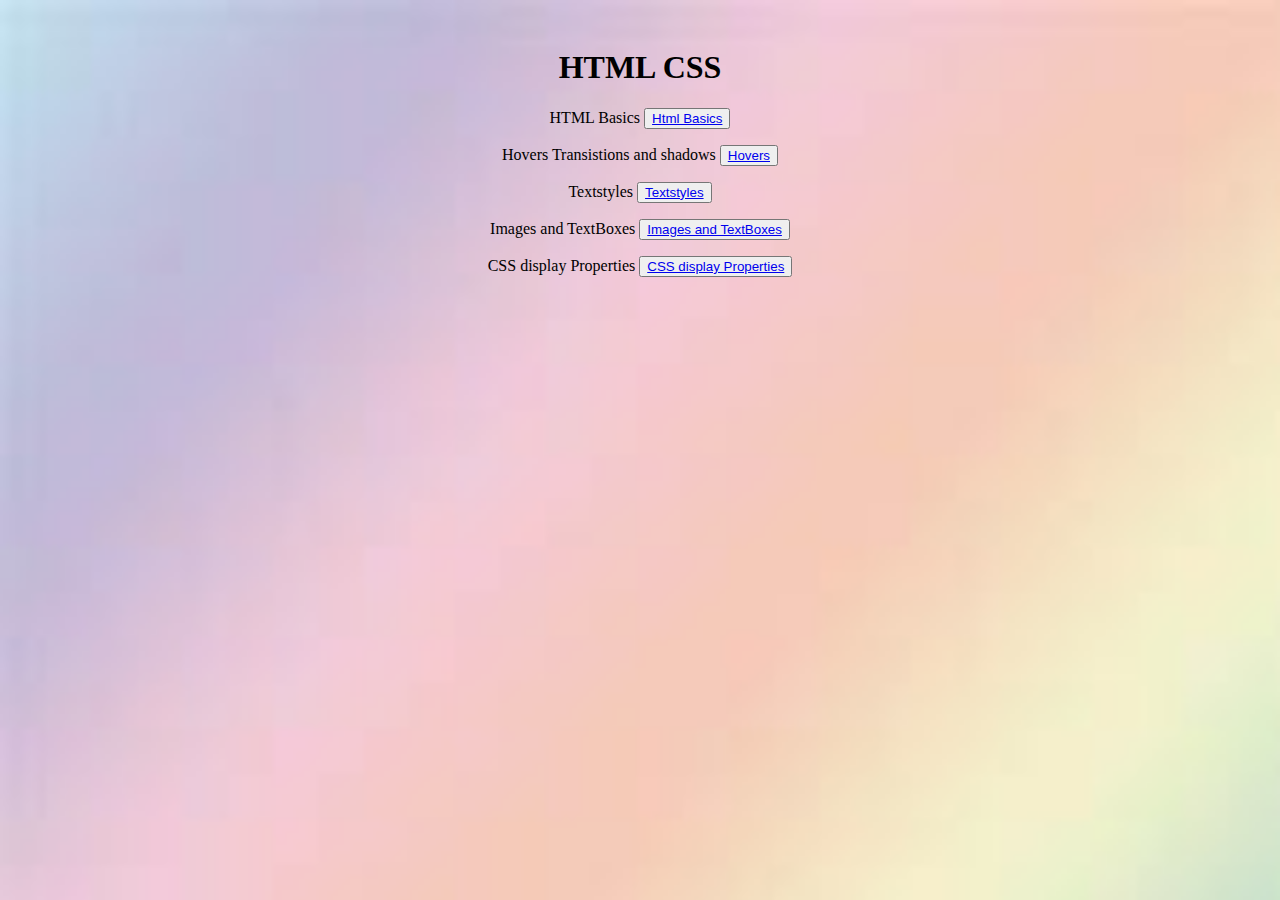
<file: index.html>
<!DOCTYPE html>
<html lang="en">
<head>
    <meta charset="UTF-8">
    <meta name="viewport" content="width=device-width, initial-scale=1.0">
    <title>HTML CSS</title>
    <style>
        .body{
            padding-top: 20px;
            background-image: url(back.jpg);
            background-size: cover;
            text-align: center;
            text-decoration: none;
        }
        h1{
            text-align: center;
        }
      
     
    </style>
</head>
<body class="body">
    <h1>HTML CSS</h1>
    <p>HTML Basics <button><a href = "./HTML Basics.html">Html Basics</button></a></p>
    <p>Hovers Transistions and shadows <button><a href = "./hovers.html">Hovers</button></a></p>
    <p>Textstyles <button><a href = "./Text Styles.html">Textstyles</a></button></p>
    <p>Images and TextBoxes <button><a href = "./images.html">Images and TextBoxes</a></button></p>
    <p>CSS display Properties <button><a href = "./css display property.html">CSS display Properties</a></button></p>
</body>
</html>
</file>
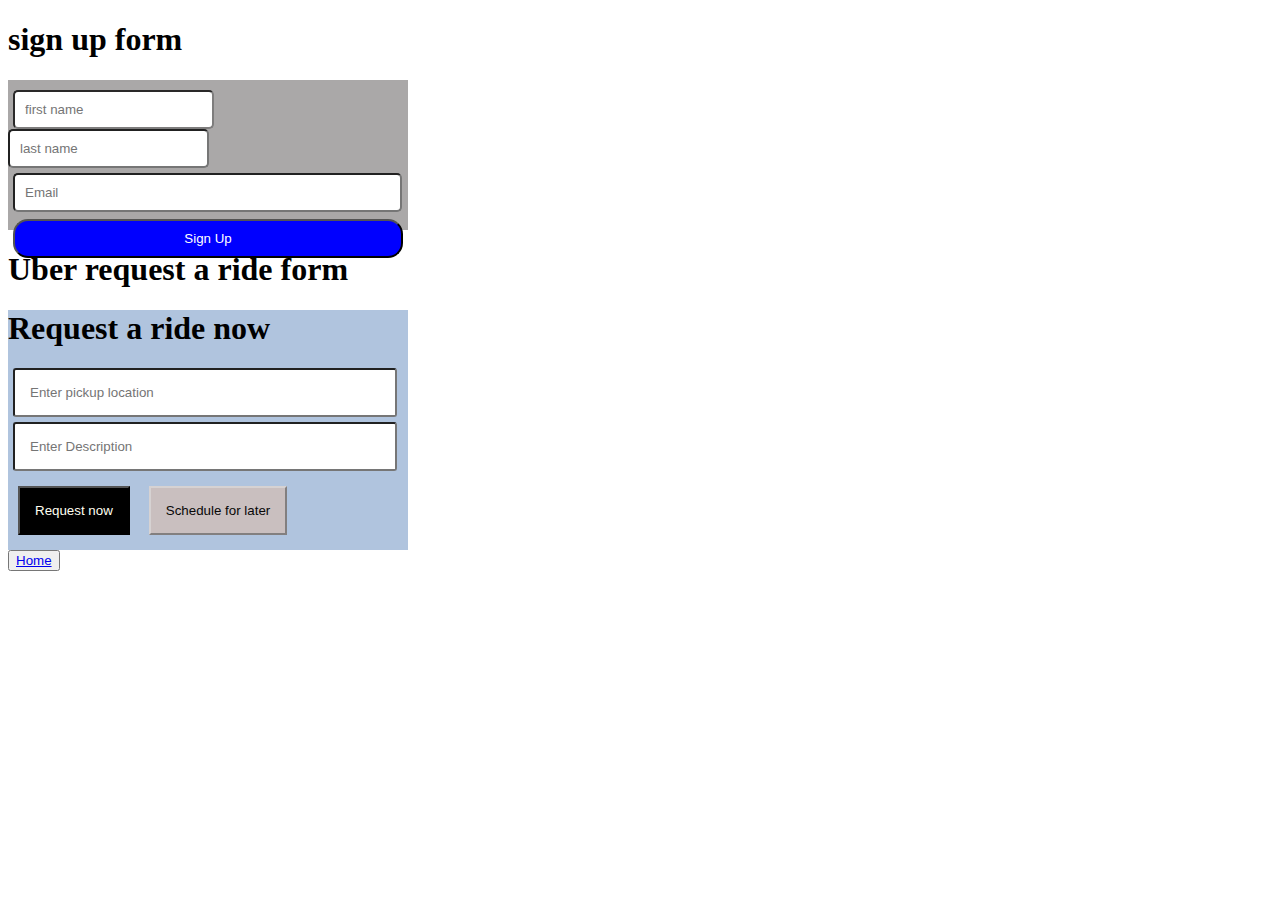
<file: css display property.html>
<!DOCTYPE html>
<html lang="en">
<head>
    <meta charset="UTF-8">
    <meta name="viewport" content="width=device-width, initial-scale=1.0">
    <title>display Property</title>
    <style>
        .first{
         padding-inline: 10px;
         padding-block: 10px;
         border-radius: 5px;
         border-color: rgb(126, 125, 125);
         margin-top: 10px;
         margin-left: 5px;
         
        }
         .last{
         padding-inline: 10px;
         padding-block: 10px;
         border-radius: 5px;
        }
         .Email{
         padding-inline: 10px;
         padding-block: 10px;
         border-radius: 5px;
         width:365px;
         margin: 5px;
        }
        .button{
            background-color: blue;
            padding-inline: 10px;
            padding-block: 10px;
            color: white;
            width:390px;
            border-radius: 15px;
            margin-top: 2px;
            margin-left: 5px;

        }
        .button:hover{
            background-color: rgb(146, 183, 240);
            cursor: pointer;
        }
        .div{
            background-color: rgb(170, 168, 168);
            width:400px;
            height: 150px;
            margin-top: 5px;
        }
        .uber{
            background-color: lightsteelblue;
            width: 400px;
        }
        .loc{
            padding-inline: 15px;
            padding-block: 15px;
            margin-left: 5px;
            width: 350px;
            border-radius: 3px;
        }
         .des{
            margin-top: 5px;
            padding-inline: 15px;
            padding-block: 15px;
            margin-left: 5px;
            width: 350px;
            border-radius: 3px;
        }
        .res{
            padding-inline: 15px;
            padding-block: 15px;
            margin-top: 15px;
            margin-left: 10px;
            margin-bottom: 15px;
            background-color: black;
            color: ivory;
        }
        .res:hover{
            background-color: rgb(61, 61, 61);
            cursor: pointer;
        }
        .later{
            padding-inline: 15px;
            padding-block: 15px;
            margin-top: 15px;
            margin-left: 15px;
            margin-bottom: 15px;
            background-color: rgb(241, 237, 237);
            color: rgb(8, 8, 8);
            border-color: rgb(214, 210, 210);
        }
        .later{
            background-color: rgb(201, 191, 191);
            cursor: pointer;
        }
    </style>
</head>
<body>
    <h1>sign up form</h1>
    <div class="div">
    <input class="first" type="text" placeholder="first name">
    <input class="last" type="text" placeholder="last name"><br>
    <input class="Email" type="text" placeholder="Email"><br>
    <button class="button">Sign Up</button>
    </div>

   <h1>Uber request a ride form</h1>
    <div class="uber">
        <h1>Request a ride now</h1>
    <input class="loc" type="text" placeholder="Enter pickup location">
    <input class="des" type="text" placeholder="Enter Description">
    <button class="res">Request now</button>
    <button class="later">Schedule for later</button>
    </div>
    <button><a href = "./index.html">Home</button>
</body>
</html>
</file>
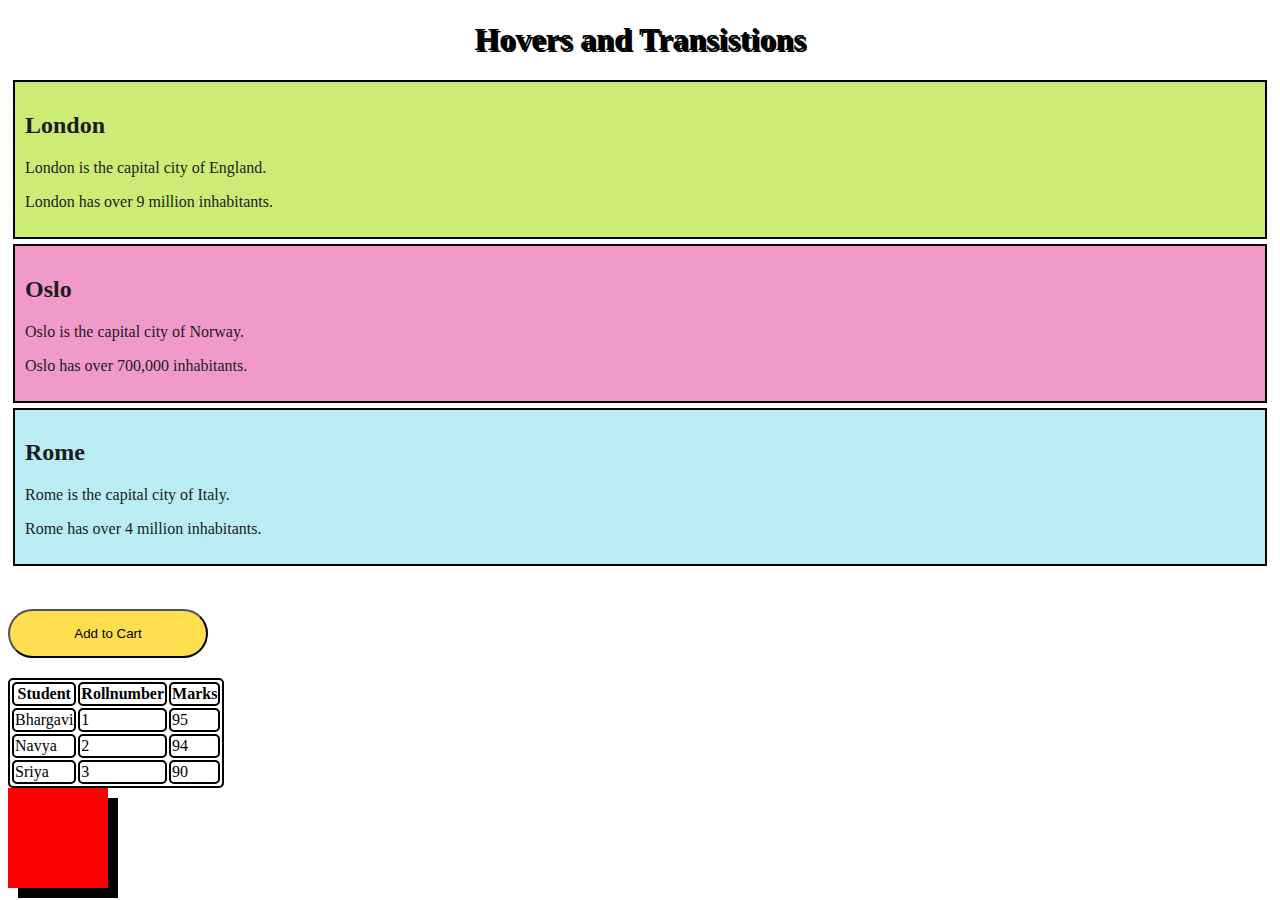
<file: css.html>
<!DOCTYPE html>
<html lang="en">
<head>
    <meta charset="UTF-8">
    <meta name="viewport" content="width=device-width, initial-scale=1.0">
    <title>CSS</title>
    <style>
        h1{
        text-align: center;
         text-shadow: 2px 2px;
      }
      .first{
    background-color: rgb(205, 236, 118);
  color: rgb(29, 28, 28);
  border: 2px solid black;
  margin: 5px;
  padding: 10px;
}
.second{
  background-color: rgb(241, 154, 202);
  color: rgb(29, 28, 28);
  border: 2px solid black;
  margin: 5px;
  padding: 10px;
}
.third{
  background-color: rgb(185, 236, 243);
  color: rgb(29, 28, 28);
  border: 2px solid black;
  margin: 5px;
  padding: 10px;
}
div:hover{
  background-color: rgb(230, 174, 129);
  color:azure;
  border:2px rgb(101, 222, 226);
  font-family:'Gill Sans', 'Gill Sans MT', Calibri, 'Trebuchet MS', sans-serif;
  cursor: pointer;
}

 table,th,td{
            border: 2px solid black;
            border-radius: 5px;
            /* border-spacing: 30px;
            padding: 15px;
            border-collapse:collapse;
            background-color:rgb(248, 247, 247);
            border-radius: 5px;
            border-style:dashed;
            border-color: rgb(7, 7, 0); */
        }
         tr:hover {
            background-color: darksalmon;
            cursor: pointer;
        }
        .four{
            width: 100px;
              height: 100px;
             background: red;
              box-shadow: 10px 10px;
           transition: width 2s, height 4s;
        }
        .four:hover{
             width: 300px;
            height: 300px;

        }
        .five{
            background-color: rgba(255, 208, 0, 0.685);
            text-align: center;
            margin-top: 20px;
            margin-bottom: 20px;
            padding-inline: 15px;
            padding-block: 15px;
            border-radius: 50px;
            cursor:pointer;
            width: 200px;
            transition: width 2s, height 4s;
        }
    .five:hover{
        cursor:pointer;
        background-color: rgb(253, 192, 37);
    }
    </style>
</head>
<body>
     <h1> Hovers and Transistions</h1>
  <div class="first">
  <h2>London</h2>
  <p>London is the capital city of England.</p>
  <p>London has over 9 million inhabitants.</p>
</div>

<div class="second">
  <h2>Oslo</h2>
  <p>Oslo is the capital city of Norway.</p>
  <p>Oslo has over 700,000 inhabitants.</p>
</div>

<div class="third">
  <h2>Rome</h2>
  <p>Rome is the capital city of Italy.</p>
  <p>Rome has over 4 million inhabitants.</p>
</div> <br>
 <button class="five">Add to Cart</button>
<table>
  <tr >
            <th >Student</th>
            <th>Rollnumber</th>
            <th>Marks</th>
        </tr>
        <tr>
            <td>Bhargavi</td>
            <td>1</td>
            <td>95</td>
        </tr>
        <tr>
            <td>Navya</td>
            <td>2</td>
            <td>94</td>
        </tr>
        <tr>
            <td>Sriya</td>
            <td>3</td>
            <td>90</td>
        </tr>
      </table>
      <div class="four"></div>
</body>
</html>
</file>
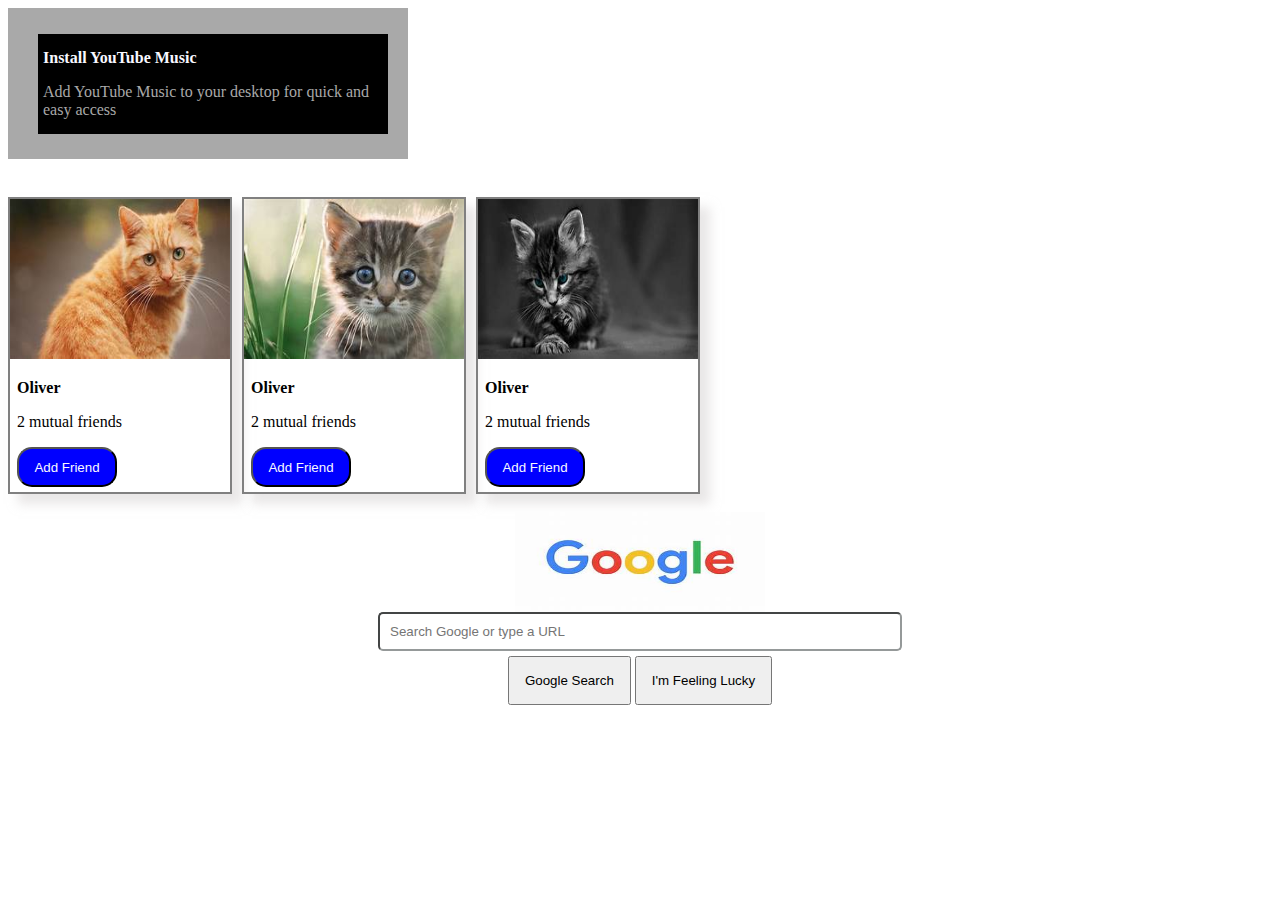
<file: div.html>
<!DOCTYPE html>
<html lang="en">

<head>
    <meta charset="UTF-8">
    <meta name="viewport" content="width=device-width, initial-scale=1.0">
    <title>div</title>
    <style>
        .Black {
            background-color: black;
            color: ghostwhite;
            width: 350px;
            height: 100px;
            margin-left: 30px;
            margin-top: 25px;
        }

        .grey {
            color: darkgrey;
            padding-bottom: 5px;
            padding-left: 5px;
        }

        .tube {
            padding-left: 5px;
            padding-top: 15px;
        }

        .white {
            background-color: darkgrey;
            width: 400px;
            height: 150px;
            padding-top: 1px;
        }

        .cat {
            width: 220px;
            height: 160px;
            object-position: top;
            /* object-fit: contain; */
        }

        .fri {
            width: 200px;
            height: 180px;
            margin-left: 2px;
            height: fit-content;
            padding-left: 5px;
        }

        .button {
            background-color: blue;
            width: 100px;
            height: 40px;
            border-radius: 15px;
            color: ghostwhite;
            margin-bottom: 5px;
        }

        .divi {
            border: 2px solid grey;
            box-shadow: 10px 10px 10px rgb(212, 207, 207, 0.5);
            width: 220px;
            justify-content: center;
            margin-top: 20px;
            display: flex;
            flex-direction: column;
            width: fit-content;
            object-fit: cover;

        }

        .vamsi {
            margin: 0;

        }
        .maindiv{
            display: flex;
            flex-direction: row;
            gap: 10px;

        }
        .google{
            width:500px;
            padding-inline: 10px;
            padding-block: 10px; 
            border-radius: 5px;
            border-color: rgb(149, 153, 153);
           
        }
        .search{
        margin-top: 5px;
        padding-inline: 15px;
        padding-block: 15px;
        }
        .search1{
        padding-inline: 15px;
        padding-block: 15px;   

        }
        .pic{
            width: 250px;
            height: 100px;
        }
        .third{
            display: flex;
            flex-direction: column;
            width: 100%;
            justify-content: center;
            align-items: center;
        }
    </style>
</head>

<body>
    <div class="white">
        <div class="Black">
            <p class="tube"><strong> Install YouTube Music</strong></p>
            <p class="grey">Add YouTube Music to your desktop for quick and easy access</p>
        </div>
    </div><br>
    <div class="maindiv">
    <div class="divi">
        <div class="vamsi">
            <img class="cat" src="cat.jpg">
        </div>
        <div class="fri">
            <p><strong>Oliver</strong></p>
            <p>2 mutual friends</p>
            <button class="button">Add Friend</button>
        </div>
    </div>
    <div class="divi">
        <div class="vamsi">
            <img class="cat" src="cat1.jpg">
        </div>
        <div class="fri">
            <p><strong>Oliver</strong></p>
            <p>2 mutual friends</p>
            <button class="button">Add Friend</button>
        </div>
    </div>
    <div class="divi">
        <div>
            <img class="cat" src="cat2.jpg">
        </div>
        <div class="fri">
            <p><strong>Oliver</strong></p>
            <p>2 mutual friends</p>
            <button class="button">Add Friend</button>
        </div>
    </div>
    </div><br>
    <div class="third">
        <img class="pic" src="google.jpg">
      
        <div>
            <input class="google" type="text" placeholder="Search Google or type a URL">
        </div>
        <div>
 <button class="search">Google Search</button>
        <button class="search1">I'm Feeling Lucky</button>

        </div>
       
    </div>
</body>

</html>
</file>
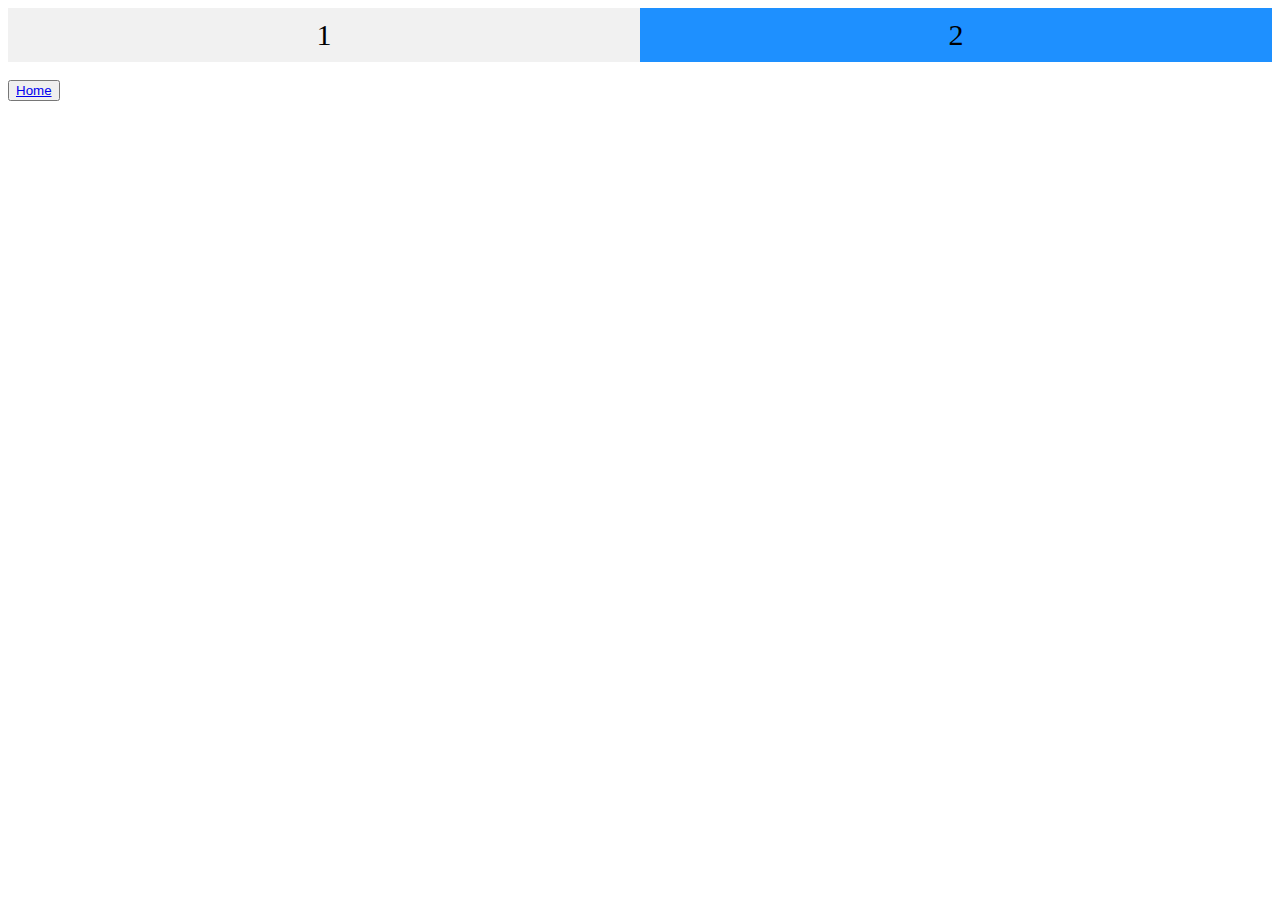
<file: flex.html>
<!DOCTYPE html>
<html lang="en">
<head>
    <meta charset="UTF-8">
    <meta name="viewport" content="width=device-width, initial-scale=1.0">
    <title>Flex</title>
</head>
<style>
    .container{
  display: flex;
  flex-direction: row;
  font-size: 30px;
  text-align: center;
    }
  
    
.col1{
     background-color: #f1f1f1;
  padding: 10px;
  flex: 50%;
}
.col2{
     background-color: dodgerblue;
  padding: 10px;
  flex: 50%;
}
@media (max-width: 800px) {
  .container {
    flex-direction: column;
  }
}

</style>
<body>
   <div class="container">
    <div class="col1">1</div>
    <div class="col2">2</div>
   </div> <br>
    <button><a href = "./index.html">Home</button>
</body>
</html>
</file>
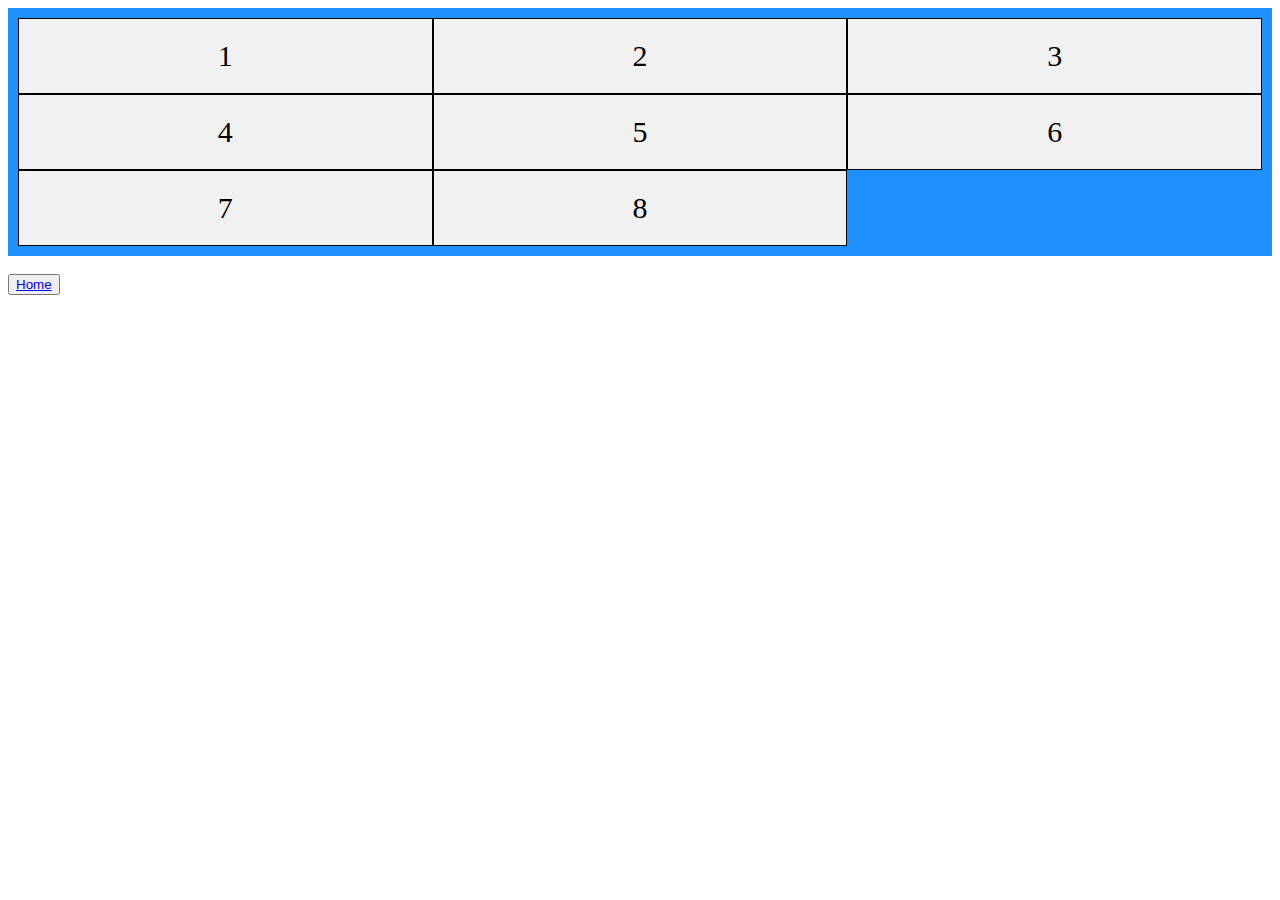
<file: grid.html>
<!DOCTYPE html>
<html lang="en">
  <head>
    <meta charset="UTF-8" />
    <meta name="viewport" content="width=device-width, initial-scale=1.0" />
    <title>Grid</title>
  </head>
  <style>
    .container {
      display: grid;
      grid-template-columns: auto auto auto;
      background-color: dodgerblue;
      padding: 10px;
    }
    .container > div {
      background-color: #f1f1f1;
      border: 1px solid black;
      padding: 20px;
      font-size: 30px;
      text-align: center;
    }
  </style>
  <body>
    <div class="container">
      <div>1</div>
      <div>2</div>
      <div>3</div>
      <div>4</div>
      <div>5</div>
      <div>6</div>
      <div>7</div>
      <div>8</div>
    </div><br>
     <button><a href = "./index.html">Home</button>
  </body>
</html>
</file>
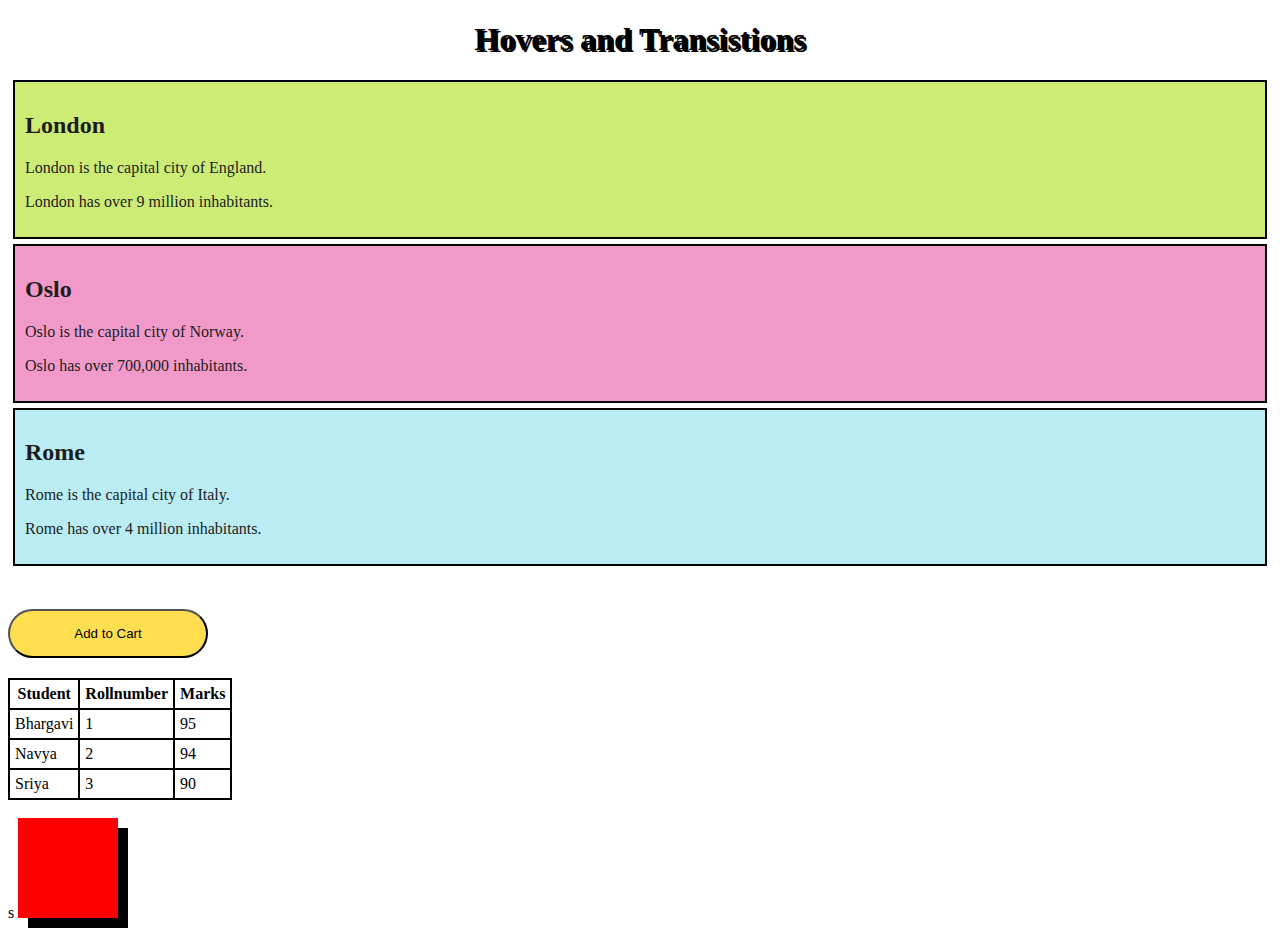
<file: hovers.html>
<!DOCTYPE html>
<html lang="en">
<head>
    <meta charset="UTF-8">
    <meta name="viewport" content="width=device-width, initial-scale=1.0">
    <title>CSS</title>
    <style>
        h1{
        text-align: center;
         text-shadow: 2px 2px;
      }
      .first{
    background-color: rgb(205, 236, 118);
  color: rgb(29, 28, 28);
  border: 2px solid black;
  margin: 5px;
  padding: 10px;
}
.second{
  background-color: rgb(241, 154, 202);
  color: rgb(29, 28, 28);
  border: 2px solid black;
  margin: 5px;
  padding: 10px;
}
.third{
  background-color: rgb(185, 236, 243);
  color: rgb(29, 28, 28);
  border: 2px solid black;
  margin: 5px;
  padding: 10px;
}
div:hover{
  background-color: rgb(230, 174, 129);
  color:azure;
  border:2px rgb(101, 222, 226);
  font-family:'Gill Sans', 'Gill Sans MT', Calibri, 'Trebuchet MS', sans-serif;
  cursor: pointer;
}

 table,th,td{
            border: 2px solid black;
            border-radius: 5px;
             border-collapse:collapse;
              padding: 5px;
            /* border-spacing: 30px;
            padding: 15px;
            border-collapse:collapse;
            background-color:rgb(248, 247, 247);
            border-radius: 5px;
            border-style:dashed;
            border-color: rgb(7, 7, 0); */
        }
         tr:hover {
            background-color: darksalmon;
            cursor: pointer;
        }
        .four{
            width: 100px;
              height: 100px;
             background: red;
              box-shadow: 10px 10px;
             display: inline-block;
           transition: width 2s, height 4s;
        }
        .four:hover{
             width: 300px;
            height: 300px;

        }
        .five{
            background-color: rgba(255, 208, 0, 0.685);
            text-align: center;
            margin-top: 20px;
            margin-bottom: 20px;
            padding-inline: 15px;
            padding-block: 15px;
            border-radius: 50px;
            cursor:pointer;
            width: 200px;
            transition: width 2s, height 4s;
        }
    .five:hover{
        cursor:pointer;
        background-color: rgb(253, 192, 37);
    }
    </style>
</head>
<body>
     <h1> Hovers and Transistions</h1>
  <div class="first">
  <h2>London</h2>
  <p>London is the capital city of England.</p>
  <p>London has over 9 million inhabitants.</p>
</div>

<div class="second">
  <h2>Oslo</h2>
  <p>Oslo is the capital city of Norway.</p>
  <p>Oslo has over 700,000 inhabitants.</p>
</div>

<div class="third">
  <h2>Rome</h2>
  <p>Rome is the capital city of Italy.</p>
  <p>Rome has over 4 million inhabitants.</p>
</div> <br>
 <button class="five">Add to Cart</button>
<table>
  <tr >
            <th >Student</th>
            <th>Rollnumber</th>
            <th>Marks</th>
        </tr>
        <tr>
            <td>Bhargavi</td>
            <td>1</td>
            <td>95</td>
        </tr>
        <tr>
            <td>Navya</td>
            <td>2</td>
            <td>94</td>
        </tr>
        <tr>
            <td>Sriya</td>
            <td>3</td>
            <td>90</td>
        </tr>
      </table> <br>s
      <div class="four"></div>
   
</body>
</html>
</file>
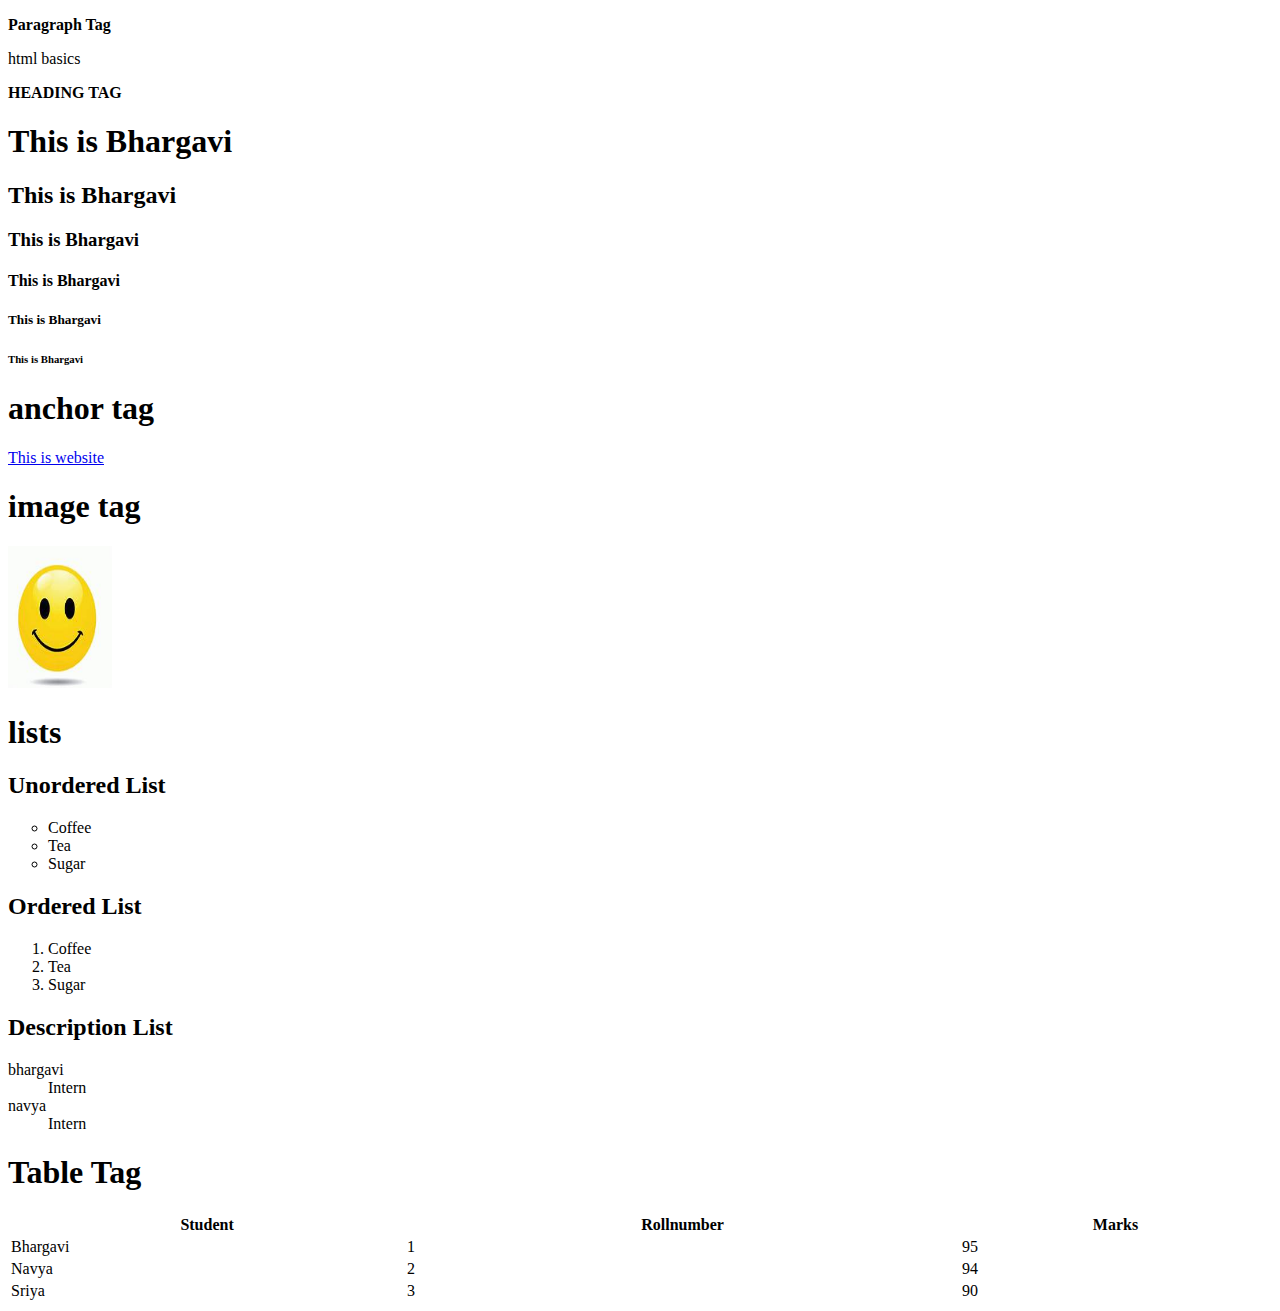
<file: Html Basics.html>
<!DOCTYPE html>
<html lang="en">
<head>
    <meta charset="UTF-8">
    <meta name="viewport" content="width=device-width, initial-scale=1.0">
    <title>Html Basics</title>
</head>
<body>
    <p><strong>Paragraph Tag</strong></p>
    <p title = "This is Bhargavi" > html basics</p>
<p><strong>HEADING TAG</strong> </p>
<h1>This is Bhargavi</h1>
<h2>This is Bhargavi</h2>
<h3>This is Bhargavi</h3>
<h4>This is Bhargavi</h4>
<h5>This is Bhargavi</h5>
<h6>This is Bhargavi</h6> 

<h1>anchor tag</h1>
<a href = "https://www.flipkart.com/"target="_blank">This is website</a> 

<h1>image tag</h1>
    <img src="OIP.jpg"   width="104" height="142"><br>

    <h1> lists</h1>
    <h2>Unordered List</h2>
    <ul style="list-style-type:circle">
        <li>Coffee</li>
        <li>Tea</li>
        <li>Sugar</li>
    </ul>
    <h2>Ordered List</h2>
    <ol>
       <li>Coffee</li>
        <li>Tea</li>
        <li>Sugar</li> 
    </ol>
    <h2>Description List</h2>
        <dt>bhargavi</dt>
        <dd>Intern</dd>
        <dt>navya</dt>
        <dd>Intern</dd>
    </dl>

    <table style="width:100%">
        <h1>Table Tag</h1>
        <!-- <caption>student data</caption> -->
        <tr >
            <th >Student</th>
            <th>Rollnumber</th>
            <th>Marks</th>
        </tr>
        <tr>
            <td>Bhargavi</td>
            <td>1</td>
            <td>95</td>
        </tr>
        <tr>
            <td>Navya</td>
            <td>2</td>
            <td>94</td>
        </tr>
        <tr>
            <td>Sriya</td>
            <td>3</td>
            <td>90</td>
        </tr>
      </table>
</body>
</html>
</file>
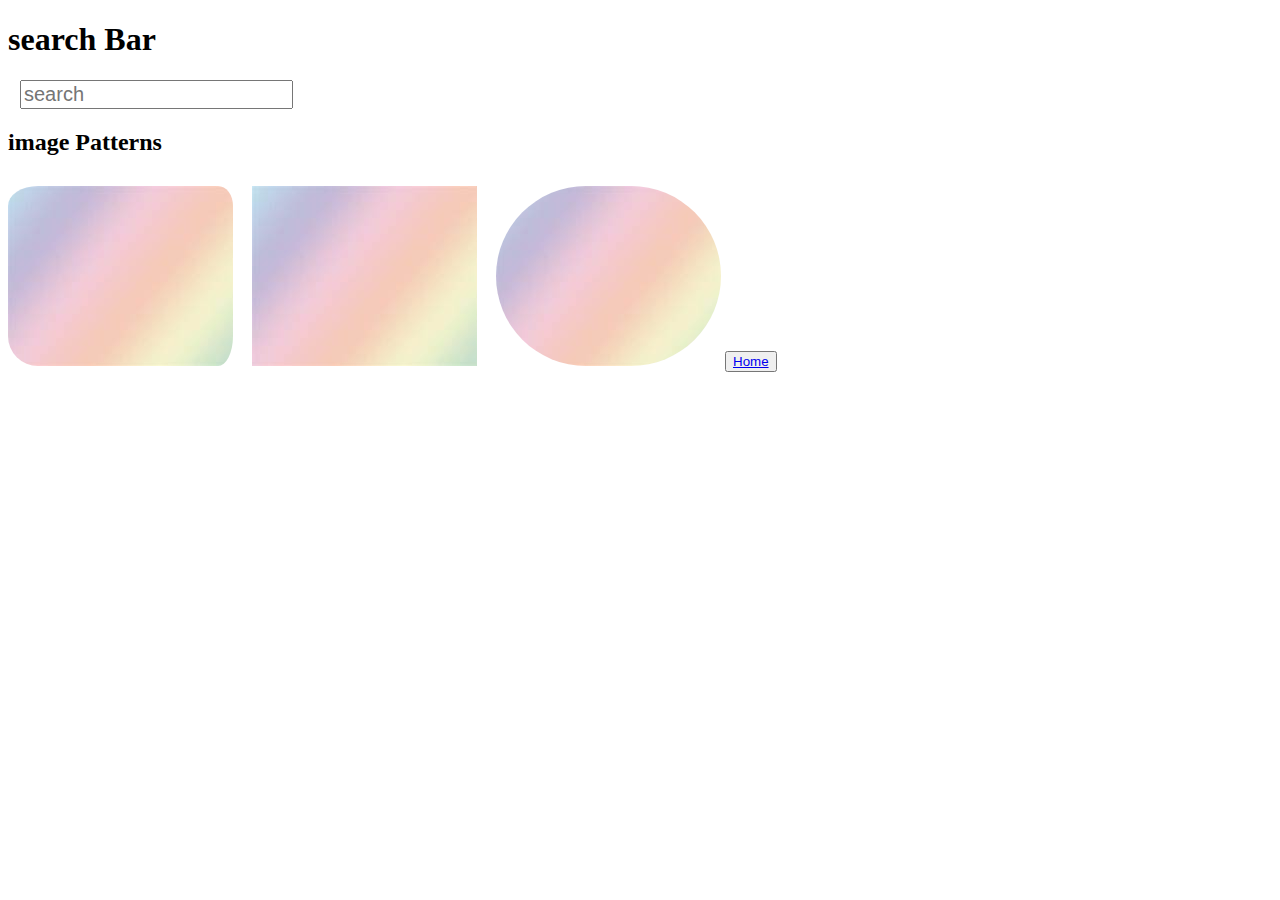
<file: images.html>
<!DOCTYPE html>
<html lang="en">
<head>
    <meta charset="UTF-8">
    <meta name="viewport" content="width=device-width, initial-scale=1.0">
    <title>Images and Text Boxes</title>
    <style>
        .search{
          font-size: 20px;  
          margin-left: 12px;
        }
        .img{
            padding-top: 10px;
            border-radius: 30px;
            padding-right: 15px;
        }
        .img1{
            padding-right: 15px;
        }
        .img2{
            border-radius: 350px;
        }
    </style>
</head>
<body>
    <h1>search Bar</h1>
    <input class="search" type="text" placeholder="search"><br>
    <h2>image Patterns</h2>
    <img class="img" src="back.jpg"> 
    <img class="img1" src="back.jpg">
    <img class="img2" src="back.jpg">
    <button><a href = "./index.html">Home</button>
</body>
</html>
</file>
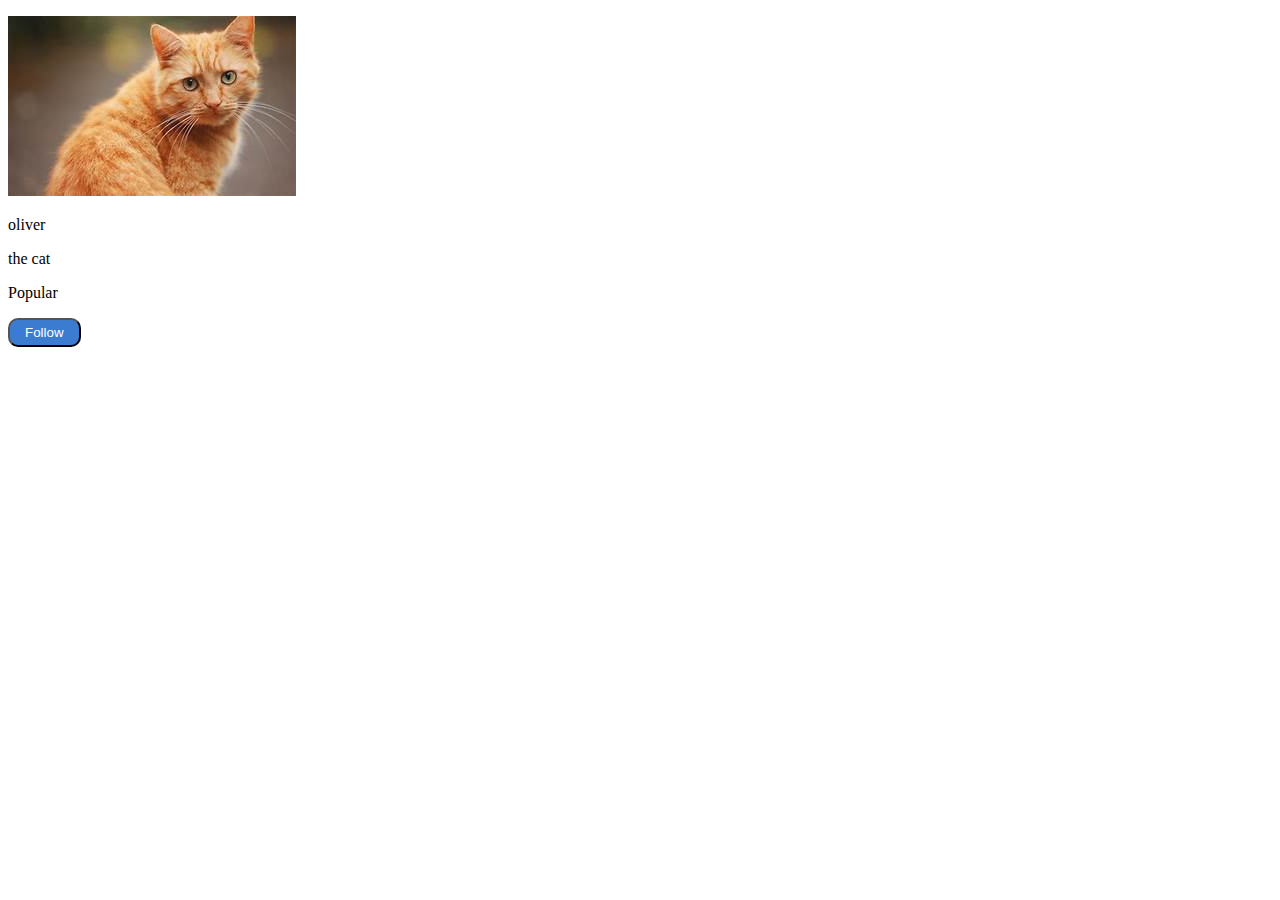
<file: Nested.html>
<!DOCTYPE html>
<html lang="en">
<head>
    <meta charset="UTF-8">
    <meta name="viewport" content="width=device-width, initial-scale=1.0">
    <title>Nested</title>
</head>
<style>
.pic{
    width:20px;
    border-radius:50px;
}
.button{
    background-color: rgb(59, 124, 209);
    color:white;
    padding-inline: 15px;
    padding-block: 5px;
    border-radius: 10px;
}
</style>
<body>
    <div>
    <div class="cat">
       <p class="pic"> <img src="cat.jpg"> </p>
        </div>
        <div class="text">
            <p>oliver</p>
            <p>the cat</p>
            <p>Popular</p>
        </div>
        <div>
            <button class="button">Follow</button>
        </div>
    </div>
</body>
</html>
</file>
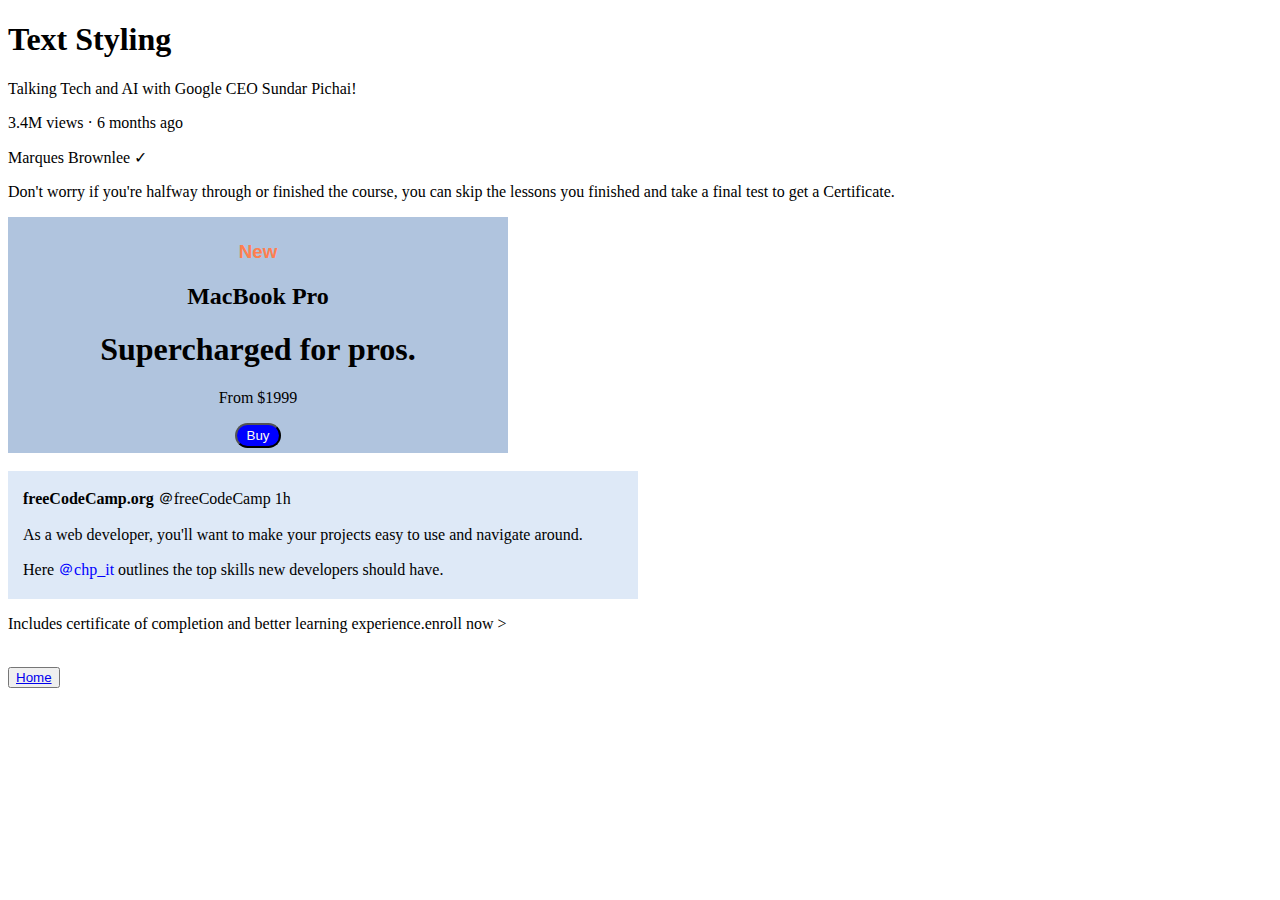
<file: Text Styles.html>
<!DOCTYPE html>
<html lang="en">
<head>
    <meta charset="UTF-8">
    <meta name="viewport" content="width=device-width, initial-scale=1.0">
    <title>Css Basics</title>
    <link rel ="stylesheet" href="style.css">
    <style>
     h3{
        font-family: Arial;
        color: coral;
        text-align: center;
        }
        .one{
            background-color: lightsteelblue;
            text-align: center;
            padding-top: 5px;
            padding-bottom:5px;
            width:500px;
        }
        .two{
            background-color: blue;
            color: floralwhite;
            padding-inline: 10px;
            padding-block: 3px;
            border-radius: 20px;
        }
        /* .three{
           color:black;
           width: 300px;
           background-color: rgb(184, 180, 180);
        } */
        .four{
           color: black; 
           width: 600px;
           background-color: rgb(222, 233, 247);
           padding-inline: 15px;
           padding-block: 2px;
        }
        .span{
            color:blue;
        }
    </style>
</head>
<body>
    <h1>Text Styling</h1>
    <p class="tech">Talking Tech and AI with Google CEO Sundar Pichai!</p>
    <p class="sub">3.4M views &#183; 6 months ago </p>
    <p class="tick">Marques Brownlee &#10003; </p>
    <p class="para"> Don't worry if you're halfway through or finished the course, you can skip the lessons you  finished and take a final test to get a Certificate.</p>
   
    <div class="one">
    <h3>New</h3>
    <h2>MacBook Pro</h2>
    <h1>Supercharged for pros.</h1>
    <p>From &#36;1999 </p>
    <button class="two">Buy</button>
    </div> <br>
    
    
     <div class="four">
     <p><strong>freeCodeCamp.org </strong>&#65312;freeCodeCamp 1h</p>
     <p>As a web developer, you'll want to make your projects easy to use and navigate around.</p>
     <p>Here <span class="span">&#65312;chp_it</span> outlines the top skills new developers should have.</p>
     </div>
      <p class="red">Includes certificate of completion and better learning experience.<span class="line">enroll now &#62;</span>  </p><br>
    <button><a href = "./index.html">Home</button>
    </body>
</html>
</file>
<file: style.css>
h1{
    
}
</file>
